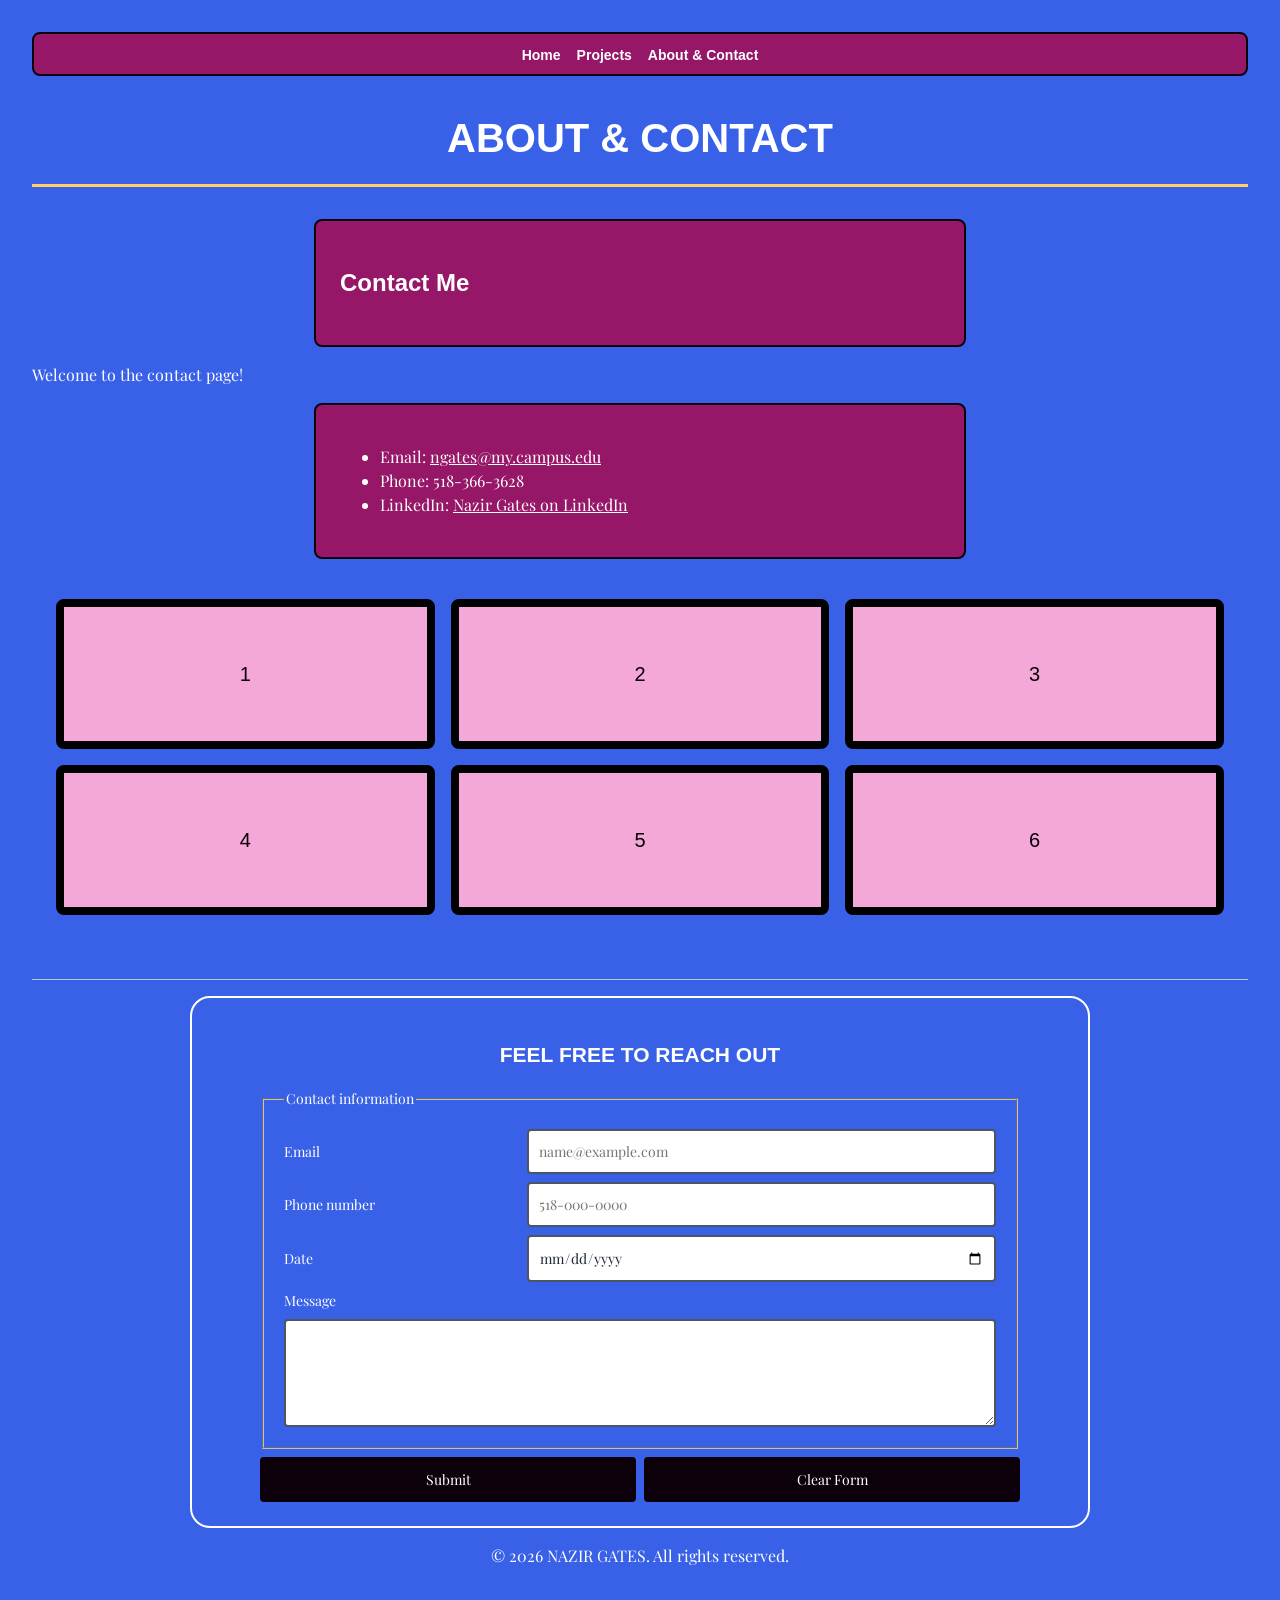
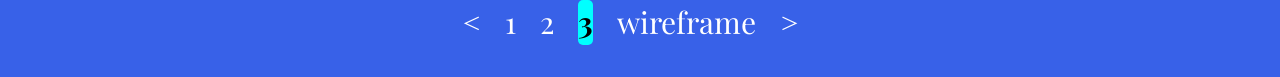
<file: about.html>
<!DOCTYPE html>
<html lang="en">
<head>
    <meta charset="UTF-8">
    <title>About & Contact</title>
    <meta name="viewport" content="width=device-width, initial-scale=1.0">
    <link rel="preconnect" href="https://fonts.googleapis.com">
<link rel="preconnect" href="https://fonts.gstatic.com" crossorigin>
<link href="https://fonts.googleapis.com/css2?family=Playfair+Display:ital,wght@0,400..900;1,400..900&display=swap" rel="stylesheet">
    <!-- Your linked CSS file -->
    <link rel="stylesheet" href="project.css">
</head>
<body>

    <header>
        <nav>
            <ul>
                <li><a href="index.html"><strong>Home</strong></a></li>
                <li><a href="projects.html">Projects</a></li>
                <li><a href="about.html">About &amp; Contact</a></li>
            </ul>
        </nav>
    </header>
    
    <h1 id="main-title">About &amp; Contact</h1>
    
    <div class="profile-card">
        <h2>Contact Me</h2> 
    </div>

    <p>Welcome to the contact page!</p>

    <div class="profile-card">
        <ul>
            <li>Email: <a href="mailto:ngates@my.campus.edu">ngates@my.campus.edu</a></li>
            <li>Phone: 518-366-3628</li>
            <li>LinkedIn: <a href="https://www.linkedin.com/in/nazir-gates-/" target="_blank" rel="noopener noreferrer">Nazir Gates on LinkedIn</a></li>
        </ul>
    </div> 
    <section class="container">
        <div class="item item1">1</div>
        <div class="item item2">2</div>
        <div class="item item3">3</div>
        <div class="item item4">4</div>
        <div class="item item5">5</div>
        <div class="item item6">6</div>
    </section> 
    <footer>
        <div class="form">
        <h2>FEEL FREE TO REACH OUT</h2>
        <form class="contact-form">
            <fieldset>
                <legend>Contact information</legend>
                <label for="email">Email</label>
                <input type="email" id="email" name="email" placeholder="name@example.com" minlength="6" maxlength="35" required aria-invalid="false" aria-describedby="email-error">
                <span class="form-error" id="email-error" role="alert" hidden></span>
                <label for="phone">Phone number</label>
                <input type="tel" id="phone" name="phone" placeholder="518-000-0000" minlength="10" maxlength="14" required pattern="[0-9]{3}-[0-9]{3}-[0-9]{4}" aria-invalid="false" aria-describedby="phone-error">
                <span class="form-error" id="phone-error" role="alert" hidden></span>
                <label for="day">Date</label>
                <input type="date" id="day" name="day" aria-invalid="false" aria-describedby="day-error">
                <span class="form-error" id="day-error" role="alert" hidden></span>
                <label for="message">Message</label>
                <textarea id="message" name="message" rows="4" aria-invalid="false" aria-describedby="message-error"></textarea>
                <span class="form-error" id="message-error" role="alert" hidden></span>
            </fieldset>
            <button type="submit">Submit</button>
            <button type="reset">Clear Form</button>
        </form>
       </div>
        <p>&copy; 2026 NAZIR GATES. All rights reserved.</p>
    </footer>
    <div class="pag" role="navigation" aria-label="Page navigation">
        <a href="index.html" aria-label="Previous page">&lt;</a>
        <a href="index.html" aria-label="Page 1: Home">1</a>
        <a href="projects.html" aria-label="Page 2: Projects">2</a>
        <a href="about.html" class="active" aria-label="Page 3: About and Contact" aria-current="page">3</a>
        <a href="naz.pdf" aria-label="Open wireframe PDF">wireframe</a>
        <a href="projects.html" aria-label="Next page">&gt;</a>
    </div>
    <script>
        const contactForm = document.querySelector(".contact-form");
        const validatedFields = contactForm.querySelectorAll("input, textarea");

        function updateFieldError(field) {
            const errorMessage = document.getElementById(`${field.id}-error`);
            let message = "";

            if (field.validity.valueMissing) {
                message = "Please enter your " + (field.id === "email" ? "email address." : "phone number.");
            } else if (field.validity.typeMismatch) {
                message = "Enter a valid email address.";
            } else if (field.validity.patternMismatch) {
                message = "Enter a phone number in this format: 518-000-0000.";
            } else if (field.validity.tooShort) {
                message = `Enter at least ${field.minLength} characters.`;
            } else if (field.validity.tooLong) {
                message = `Enter no more than ${field.maxLength} characters.`;
            } else if (field.validity.badInput) {
                message = "Enter a valid date.";
            }

            errorMessage.textContent = message;
            errorMessage.hidden = !message;
            field.setAttribute("aria-invalid", String(Boolean(message)));
        }

        validatedFields.forEach((field) => {
            field.addEventListener("invalid", () => updateFieldError(field));
            field.addEventListener("input", () => {
                if (field.getAttribute("aria-invalid") === "true") {
                    updateFieldError(field);
                }
            });
            field.addEventListener("change", () => {
                if (field.getAttribute("aria-invalid") === "true") {
                    updateFieldError(field);
                }
            });
        });

        contactForm.addEventListener("reset", () => {
            validatedFields.forEach((field) => {
                const errorMessage = document.getElementById(`${field.id}-error`);
                errorMessage.textContent = "";
                errorMessage.hidden = true;
                field.setAttribute("aria-invalid", "false");
            });
        });
    </script>
</body>
</html>
</file>
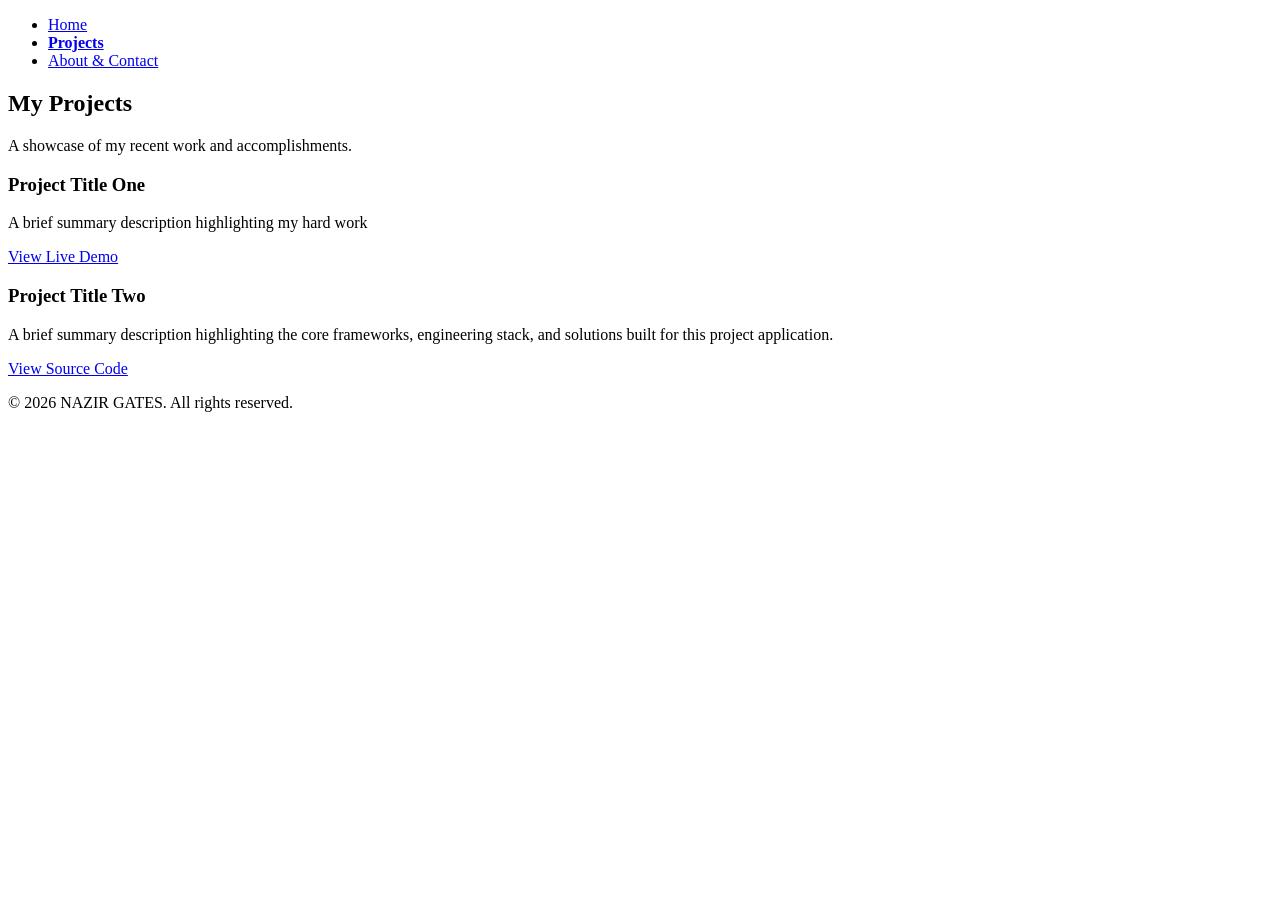
<file: project.html>
<!DOCTYPE html>
<html lang="en">
<head>
    <meta charset="UTF-8">
    <meta name="viewport" content="width=device-width, initial-scale=1.0">
    <title>Projects | Personal Portfolio</title>
</head>
<body>

    <header>
        <nav>
            <ul>
                <li><a href="index.html">Home</a></li>
                <li><a href="projects.html"><strong>Projects</strong></a></li>
                <li><a href="about.html">About &amp; Contact</a></li>
            </ul>
        </nav>
    </header>

    <main>
        <section>
            <h1>My Projects</h1>
            <p>A showcase of my recent work and accomplishments.</p>

            <!-- Project Card Gallery Layout Components -->
            <article>
                <h3>Project Title One</h3>
                <p>A brief summary description highlighting my hard work</p>
                <a href="#" target="_blank" rel="noopener noreferrer">View Live Demo</a>
            </article>

            <article>
                <h3>Project Title Two</h3>
                <p>A brief summary description highlighting the core frameworks, engineering stack, and solutions built for this project application.</p>
                <a href="#" target="_blank" rel="noopener noreferrer">View Source Code</a>
            </article>
        </section>
    </main>

    <footer>
        <p>&copy; 2026 NAZIR GATES. All rights reserved.</p>
    </footer>

</body>
</html>
</file>
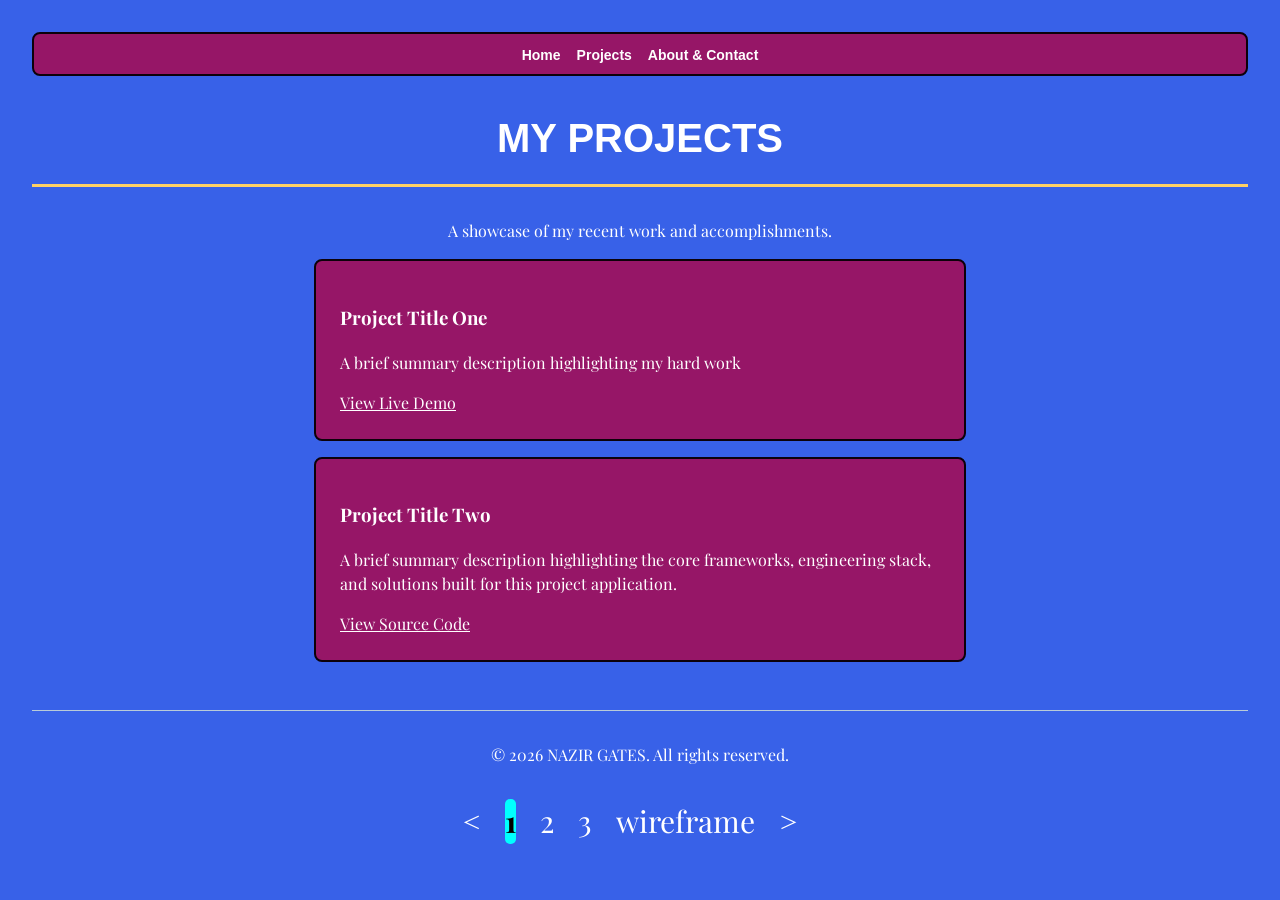
<file: projects.html>
<!DOCTYPE html>
<html lang="en">
<head>
    <meta charset="UTF-8">
    <meta name="viewport" content="width=device-width, initial-scale=1.0">
    <link rel="preconnect" href="https://fonts.googleapis.com">
<link rel="preconnect" href="https://fonts.gstatic.com" crossorigin>
<link href="https://fonts.googleapis.com/css2?family=Playfair+Display:ital,wght@0,400..900;1,400..900&display=swap" rel="stylesheet">
    <title>Projects | Personal Portfolio</title>
    <!-- Your linked CSS file -->
    <link rel="stylesheet" href="project.css">
</head>
<body>

    <header>
        <nav>
            <ul>
                <li><a href="index.html">Home</a></li>
                <li><a href="projects.html"><strong>Projects</strong></a></li>
                <li><a href="about.html">About &amp; Contact</a></li>
            </ul>
        </nav>
    </header>

    <main>
        <section>
            <!-- Moved out of head, and added the ID selector to style it like your other pages -->
            <h1 id="main-title">My Projects</h1>
            <p style="text-align: center;">A showcase of my recent work and accomplishments.</p>

            <!-- Applied your class selector here so your projects match your layout cards! -->
            <div class="profile-card">
                <article>
                    <h3>Project Title One</h3>
                    <p>A brief summary description highlighting my hard work</p>
                    <a href="#" target="_blank" rel="noopener noreferrer">View Live Demo</a>
                </article>
            </div>

            <div class="profile-card">
                <article>
                    <h3>Project Title Two</h3>
                    <p>A brief summary description highlighting the core frameworks, engineering stack, and solutions built for this project application.</p>
                    <a href="#" target="_blank" rel="noopener noreferrer">View Source Code</a>
                </article>
            </div>
        </section>
    </main>

    <footer>
        <p>&copy; 2026 NAZIR GATES. All rights reserved.</p>
    </footer>
 <div class="pag">

        <a href="index.html" aria-label="Previous page">&lt;</a>
        <a href="index.html" class="active">1</a>
        <a href="projects.html">2</a>
        <a href="about.html">3</a>
        <a href="naz.pdf">wireframe</a>
        <a href="projects.html" aria-label="Next page">&gt;</a>
    </div>
</body>
</html>
</file>
<file: project.css>
:root {
    /* Color Palette Variables */
    --bg-main: #3861e8;        /* Vibrant Blue Background */
    --bg-card: #961667;        /* Deep Magenta/Purple Card Background */
    --primary-teal: #0c010a;   /* Very Dark Charcoal/Black */
    --accent-orange: #ffd166;  /* High-contrast gold accent on the blue background */
    --text-on-main: #ffffff;   /* White text on the blue page background */
    --text-light: #ffffff;     /* White text on dark cards and navigation */
    --text-muted: #ffffff;     /* Maintain readable footer text */
    --border-light: #b9cbd8;   /* Light Gray Separators */
    
    /* Font Pairing Variables */
    --font-heading: 'Montserrat', sans-serif;
    --font-body: 'Playfair Display', serif;
}

/* ==========================================================================
   2. GLOBAL BASE STYLES & MOBILE-FIRST LAYOUT (Requirement: 320px Mobile)
   ========================================================================== */

/* TYPE SELECTOR (1/3) */
body {
    font-family: var(--font-body);
    background-color: var(--bg-main);
    color: var(--text-on-main);
    margin: 0;
    padding: 16px; /* Spacing System: Multiple of 8px */
    line-height: 1.5;
}

p {
    font-family: var(--font-body); /* FIXED: Swapped out monospace to align with font pairing goals */
    color: var(--text-on-main);
    font-size: 16px; /* Adjusted to a normal body font size scale */
}

h2 {
    font-family: var(--font-heading);
    color: var(--text-light);
    font-weight: bold; 
}

img {
    position: sticky;
    top: 0;
    bottom: 0;
    max-width: 100%;
    height: auto;
    display: block;
    margin: 24px auto; 
    clip-path: circle(50%);
}

/* ID SELECTOR (2/3) */
#main-title {
    font-family: var(--font-heading);
    color: var(--text-light);
    text-align: center;
    text-transform: uppercase;
    font-size: 24px;
    margin: 32px auto;    
    padding-bottom: 16px; 
    border-bottom: 3px solid var(--accent-orange); 
}

/* CLASS SELECTOR (3/3) */
.profile-card {
    display: flex;
    flex-direction: column;
    width: 100%; /* FIXED: Adjusted width to a more standard size for better readability */
    font-family: var(--font-body);
    background-color: var(--bg-card);
    color: var(--text-light); /* FIXED: Ensured highly visible text on the deep magenta background */
    max-width: 600px;
    border: 2px solid var(--primary-teal);
    border-radius: 8px;        
    padding: 24px;             
    margin: 16px auto;         
}

/* Ensure headings inside the dark profile card are readable */
.profile-card h2, .profile-card p {
    color: var(--text-light);
}

/* FLEXBOX LAYOUT (Requirement: Multi-column structure) */
nav {
    display: flex;
    justify-content: center;
    border: 2px solid var(--primary-teal);
    border-radius: 8px;
    background-color: var(--bg-card);
    padding: 8px;
}

nav ul {
    list-style: none;
    color: var(--text-light);
    padding: 0;
    margin: 0;
    display: flex;
    gap: 16px; 
    justify-content: center;
}

nav a {
    font-family: var(--font-heading);
    font-size: 14px;
    color: var(--text-light); /* FIXED: Changed to text-light so nav links are visible on bg-card */
    text-decoration: none;
    font-weight: 600;
    transition: color 0.2s ease;
}

nav a:hover {
    color: var(--text-light);
}

a {
    color: var(--text-light);
}

/* GRID LAYOUT (Requirement: Multi-column structure) */
.container {
    display: grid;
    width: 100%; 
    grid-template-columns: repeat(1, minmax(0, 1fr)); /* 1 Column Default for 320px Mobile viewport */
    grid-gap: 16px; 
    margin: 16px 0;
    padding: 16px;
    box-sizing: border-box;
    justify-content: center;
}

.container > .item {
    display: flex;
    justify-content: center;
    align-items: center;
    text-align: center; 
    font-family: var(--font-heading);
    font-size: 20px;
    background-color: #f4a8d7;
    color: var(--primary-teal);
    box-sizing: border-box;
    min-width: 0;
    padding: 16px;
    border: 8px solid #000000; 
    border-radius: 8px;
    min-height: 150px; 
}

footer {
    text-align: center;
    color: var(--text-muted);
    font-size: 14px;
    margin-top: 48px; 
    padding: 16px;
    border-top: 1px solid var(--border-light);
}

.contact-form {
    display: grid;
    gap: 8px;
    max-width: 480px;
    margin: 0 auto;
    text-align: left;
}

.contact-form fieldset {
    display: grid;
    gap: 8px;
    min-width: 0;
}

.contact-form input,
.contact-form textarea {
    box-sizing: border-box;
    width: 100%;
    padding: 10px;
    border: 2px solid #4b5563;
    border-radius: 4px;
    background-color: #ffffff;
    color: #1f2937;
    font: inherit;
}

.contact-form input:focus,
.contact-form textarea:focus {
    outline: 3px solid #000000;
    outline-offset: 2px;
    box-shadow: #000000 2pt;
}

.contact-form .form-error {
    grid-column: 1 / -1;
    color: #ffffff;
    font-size: 0.9rem;
}

.contact-form button {
    border: 2px solid #0c010a;
    border-radius: 4px;
    padding: 10px;
    background-color: #0c010a;
    color: #ffffff;
    font: inherit;
}

.contact-form button:focus-visible {
    outline: 3px solid #ffffff;
    outline-offset: 2px;
}

/* ==========================================================================
   3. RESPONSIVE MEDIA QUERIES (Sequential Mobile-First Structure)
   ========================================================================== */

@media (max-width: 1200px) {
    #main-title {
        font-size: 1.8em;
        margin: 25px auto;
    }
}

/* --- Tweak for Navigation Wraps below Tablet Viewports --- */
@media (max-width: 767px) {
    nav ul {
        flex-wrap: wrap;
        gap: 12px;
    }
}

/* --- MEDIA QUERY 1: Tablet Breakpoint (Requirement: 768px and up) --- */
@media (min-width: 768px) {
    body {
        padding: 24px; 
    }

    #main-title {
        font-size: 32px; 
    }

    .container {
        grid-template-columns: repeat(2, 1fr); /* Reflows dynamically into a 2-column grid */
    }
}

/* --- MEDIA QUERY 2: Desktop Breakpoint (Requirement: 1200px and up) --- */
@media (min-width: 1200px) {
    body {
        padding: 32px;
    }

    #main-title {
        font-size: 40px;
    }

    .container {
        grid-template-columns: repeat(3, minmax(0, 1fr)); /* Reflows dynamically into a 3-column system */
        max-width: 1200px; 
        margin: 24px auto; 
    }
}
@media (max-width: 768px) {
    .profile-card {
        max-width: 100%;
        padding: 15px;
        grid-template-columns: 1fr; /* Adjusts the grid layout for smaller screens */
        display: grid; /* Ensures the profile card uses grid layout */
    }
}
@media (max-width: 768px) {
    #main-title {
        font-size: 1.5em;
        margin: 20px auto;
    }
} 
@media (max-width: 320px) {
    #main-title {
        font-size: 1.2em;
        margin: 10px auto;
        padding-bottom: 10px;
    }

    }
@media (min-width: 640px) {
  .profile-card {
    grid-template-columns: repeat(3, minmax(0, 1fr));
  }
}
.container div:nth-child(1) {
    font-size: 30px bold;
    font-family:'Gill Sans', 'Gill Sans MT', Calibri, 'Trebuchet MS', sans-serif;
}

.pag{
    text-align: center;
}

.pag a{
    margin-right: 20px;
    color: #ffffff;
    font-size: 30px;
    text-decoration: none;
    padding: 8px,15px;
    display: inline-block;
}

.pag a.active{
    background-color: aqua;
    color: #000000;
    font-weight: bold;
    border-radius: 5px;
}

.pag a:hover:not(.active){
    background-color: #1f2937;
    color: #ffffff;
    border-radius: 5px;
}

.form{
    box-sizing: border-box;
    width: 100%;
    max-width: 100%;
    height: auto;
    border: 2px solid;
    border-radius: 20px;
    padding: 10px;
    overflow: auto;
}

.form button{
    justify-self: center;
    width: 100px;
}

.form a {
    justify-self: center;
    width: 100px;
}

@media (max-width: 767px) {
    .form {
        padding: 12px;
    }

    .contact-form {
        width: 100%;
    }

    .contact-form fieldset {
        padding: 12px;
    }

    .contact-form button {
        width: 100%;
        min-height: 44px;
    }
}

@media (min-width: 768px) and (max-width: 1199px) {
    .form {
        max-width: 720px;
        margin: 0 auto;
        padding: 20px;
    }

    .contact-form {
        max-width: 600px;
    }

    .contact-form fieldset {
        padding: 16px;
    }
}

@media (min-width: 1200px) {
    .form {
        max-width: 900px;
        margin: 0 auto;
        padding: 24px;
    }

    .contact-form {
        max-width: 760px;
        grid-template-columns: 1fr 1fr;
    }

    .contact-form fieldset {
        grid-column: 1 / -1;
        grid-template-columns: minmax(0, 1fr) minmax(0, 2fr);
        align-items: center;
        padding: 20px;
    }

    .contact-form fieldset legend,
    .contact-form fieldset label[for="message"],
    .contact-form fieldset #message {
        grid-column: 1 / -1;
    }

    .contact-form button {
        width: 100%;
        height: 100%;
    }
}
.contact-form button:hover:not(.active){
    color:rgb(13, 188, 232);
    
}
</file>
